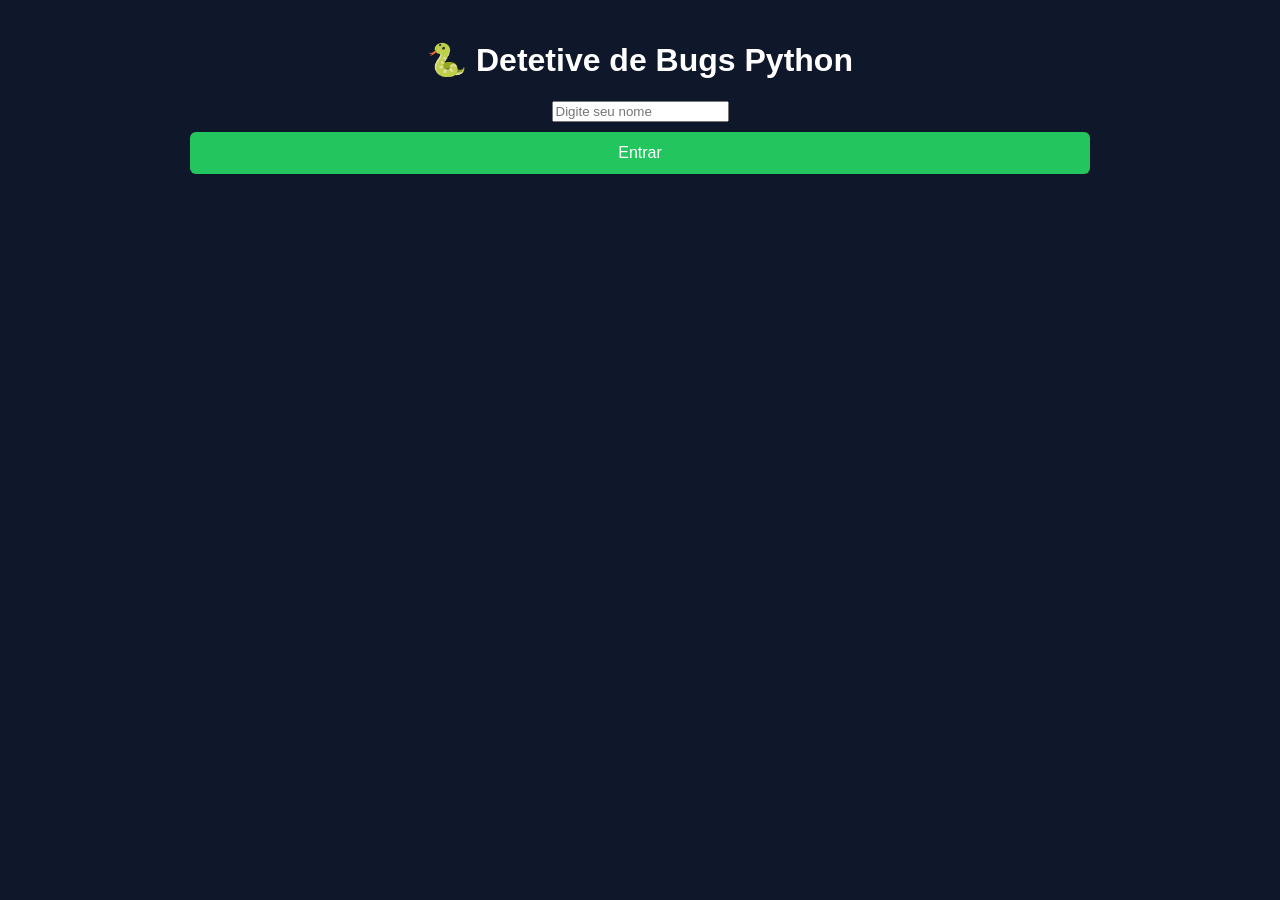
<file: detetive_python_mobile_ver_ios.html>
<!DOCTYPE html>
<html lang="pt-br">

<head>

<meta charset="UTF-8">
<meta name="viewport" content="width=device-width, initial-scale=1">

<title>Detetive de Bugs Python</title>

<style>

body{
margin:0;
font-family:Arial;
background:#0f172a;
color:white;
text-align:center;
}

.container{
width:95%;
max-width:900px;
margin:auto;
padding:20px;
}

button{
width:100%;
padding:12px;
margin-top:10px;
border:none;
border-radius:6px;
background:#22c55e;
color:white;
font-size:16px;
}

.code{
background:#020617;
padding:15px;
border-radius:6px;
font-family:monospace;
white-space:pre;
margin-top:15px;
text-align:left;
}

.choice{
background:#334155;
padding:12px;
margin-top:8px;
border-radius:6px;
}

.hidden{
display:none;
}

#feedback{
margin-top:15px;
padding:10px;
background:#111827;
border-radius:6px;
}

</style>

</head>

<body>

<div class="container">

<div id="login">

<h1>🐍 Detetive de Bugs Python</h1>

<input id="playerName" placeholder="Digite seu nome">

<button onclick="login()">Entrar</button>

</div>

<div id="menu" class="hidden">

<h2>Nível</h2>

<button onclick="startGame('facil')">Fácil</button>
<button onclick="startGame('medio')">Médio</button>
<button onclick="startGame('dificil')">Difícil</button>
<button onclick="startGame('inferno')">Inferno</button>

</div>

<div id="game" class="hidden">

<button onclick="goHome()">Home</button>

<h2 id="player"></h2>

<div id="question"></div>

<div id="feedback"></div>

</div>

</div>

<script>

var player="";
var score=0;
var current=0;
var maxQuestions=5;
var questionData=null;

var bugs=[

{
code:"nome='Ana'\nidade=15\nprint(nome+idade)",

choices:[
"Erro ao somar texto com número",
"print não existe",
"Erro de indentação"
],

answer:0
},

{
code:"for i in range(5)\n print(i)",

choices:[
"Falta dois pontos",
"range não existe",
"print errado"
],

answer:0
},

{
code:"lista=[1,2,3]\nprint(lista[3])",

choices:[
"Índice inválido",
"print não aceita lista",
"Lista começa em 1"
],

answer:0
},

{
code:"x=[1,2,3]\ny=x\ny.append(4)\nprint(x)",

choices:[
"[1,2,3]",
"[1,2,3,4]",
"Erro"
],

answer:1
},

{
code:"def soma(a,b):\n return a+b\n\nprint(soma(2))",

choices:[
"Falta argumento",
"return errado",
"print errado"
],

answer:0
}

];

function show(id){

document.getElementById("login").className="hidden";
document.getElementById("menu").className="hidden";
document.getElementById("game").className="hidden";

document.getElementById(id).className="";

}

function login(){

player=document.getElementById("playerName").value;

if(player==="")return;

show("menu");

}

function startGame(level){

score=0;
current=0;

if(level==="facil")maxQuestions=5;
if(level==="medio")maxQuestions=8;
if(level==="dificil")maxQuestions=10;
if(level==="inferno")maxQuestions=15;

document.getElementById("player").innerHTML="Jogador: "+player;

show("game");

loadQuestion();

}

function randomBug(){

var i=Math.floor(Math.random()*bugs.length);

return bugs[i];

}

function loadQuestion(){

if(current>=maxQuestions){

finishGame();
return;

}

questionData=randomBug();

var html="";
html+="<div class='code'>"+questionData.code+"</div>";

var i;

for(i=0;i<questionData.choices.length;i++){

html+="<div class='choice' ontouchstart='answer("+i+")' onclick='answer("+i+")'>";
html+=questionData.choices[i];
html+="</div>";

}

document.getElementById("question").innerHTML=html;

document.getElementById("feedback").innerHTML="";

}

function answer(i){

if(i===questionData.answer){

score++;
document.getElementById("feedback").innerHTML="Correto";

}else{

document.getElementById("feedback").innerHTML="Errado";

}

current++;

setTimeout(function(){

loadQuestion();

},1000);

}

function finishGame(){

document.getElementById("feedback").innerHTML="Pontuação: "+score;

}

function goHome(){

show("menu");

}

</script>

</body>

</html>
</file>
